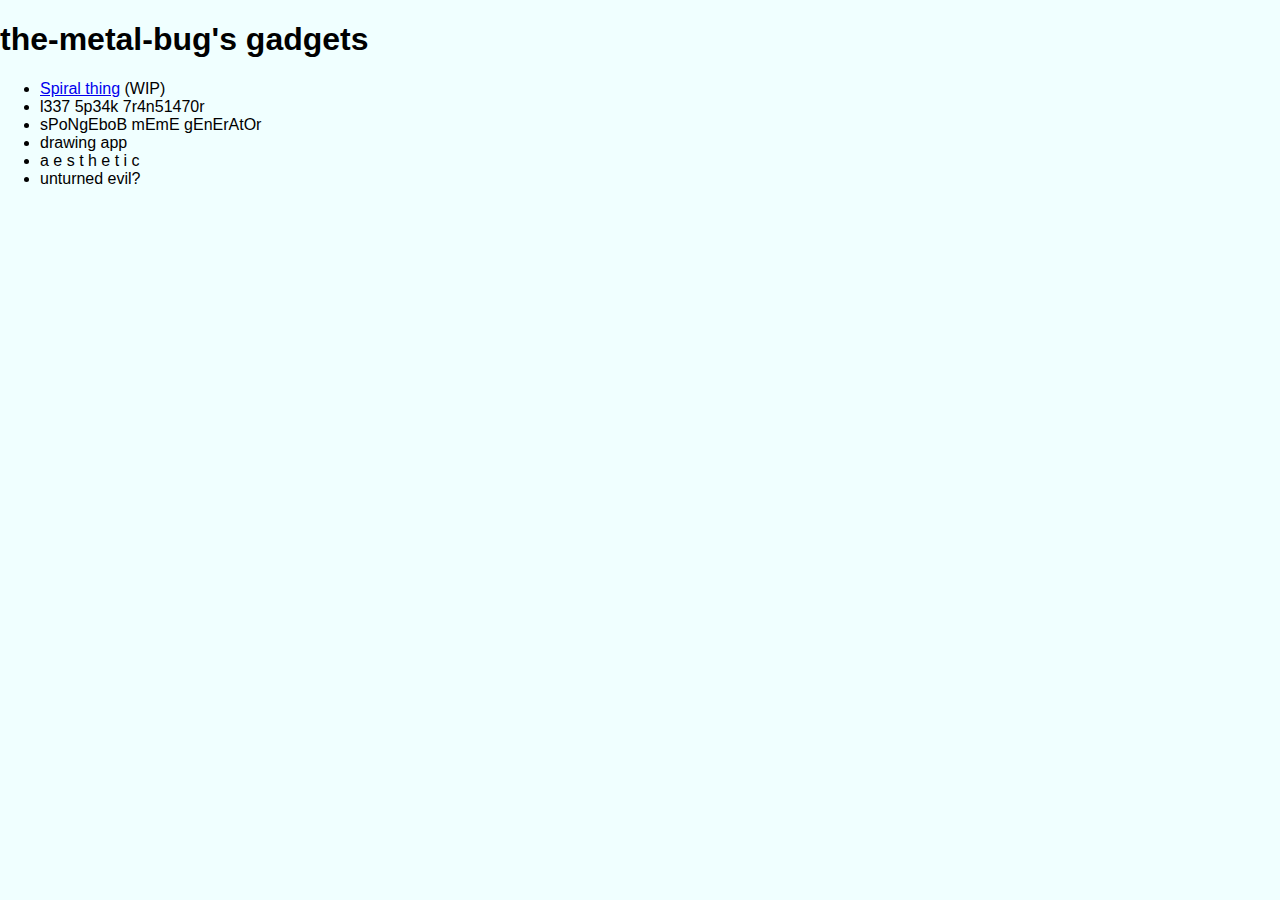
<file: index.html>
<!DOCTYPE html>
<html lang="en">
    <head>
        <meta charset="UTF-8">
        <title>the-metal-bug's gadgets</title>
        <link href="index_style.css" rel="stylesheet" type="text/css">
        <!--        <script language="javascript" type="text/javascript" src="libs/p5.js"></script>-->
        <!--        <script language="javascript" type="text/javascript" src="js/sketch.js"></script>-->
    </head>
    <body>
        <h1>the-metal-bug's gadgets</h1>
        <ul>
            <li><a href="gadgets/spiral_gadget/spiral.html">Spiral thing</a> (WIP)</li>
            <li>l337 5p34k 7r4n51470r</li>
            <li>sPoNgEboB mEmE gEnErAtOr</li>
            <li>drawing app</li>
            <li>a e s t h e t i c</li>
            <li>unturned evil?</li>
        </ul>
    </body>
</html>
</file>
<file: index_style.css>
body{
    font-family: Verdana, sans-serif;
    background-color: azure;
    padding: 0;
    margin: 0;
}
</file>
